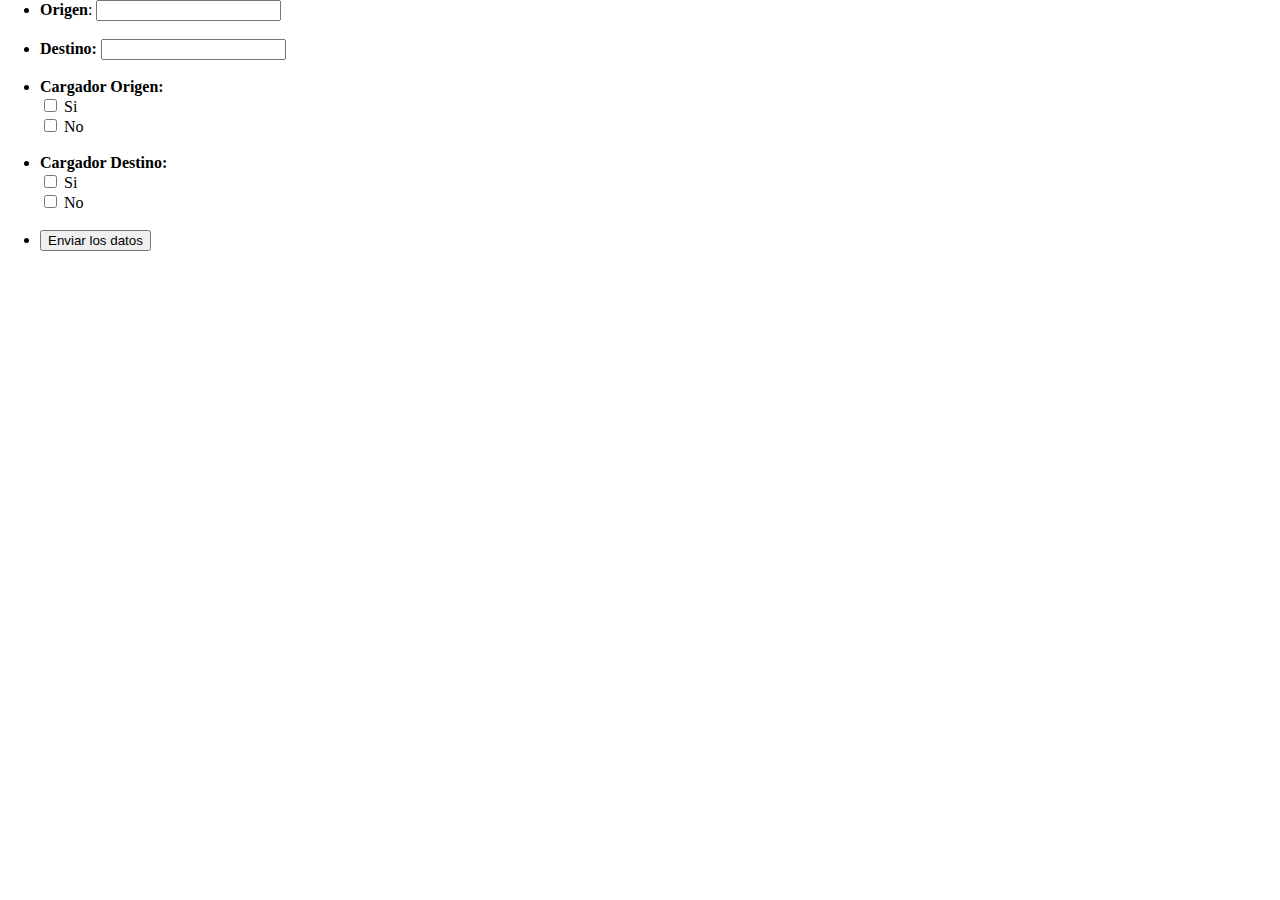
<file: cuestionario.html>
<html lang ="es">
    <head>
    <title>Cuestionario</title>
    <meta charset ="UTF-8"/>
    <meta http-equiv="content-type" content="text/html; charset=UTF-8"/>
    <link rel ="stylesheet" type ="text/css"  href="css/proyecto.css"/>
    <link   
        rel ="icon"
        type = "image/x-icon"
        href = "https://www.upm.es/favicon.ico"
    />


    <form action="/my-handling-form-page" method="post">
        <ul>
          <li>
            <label for="name"><b>Origen</b>:</label>
            <input type="text" id="origen" name="user_origen" />
          </li><br>
          <li>
            <label for="mail"><b>Destino:</b></label>
            <input type="text" id="destino" name="user_destino" />
          </li><br>
          <li>
            <label for="msg"><b>Cargador Origen:</b></label><br>
            <input type="checkbox" name="Si"> Si<br>
            <input type="checkbox" name="No"> No<br>
          </li><br>
          <li>
            <label for="msg"><b>Cargador Destino:</b></label><br>
            <input type="checkbox" name="Si"> Si<br>
            <input type="checkbox" name="No"> No<br>
          </li><br>
          <li class="button">
            <button type="submit">Enviar los datos</button>
          </li>
        </ul>
      </form>

    
    </html>
</file>
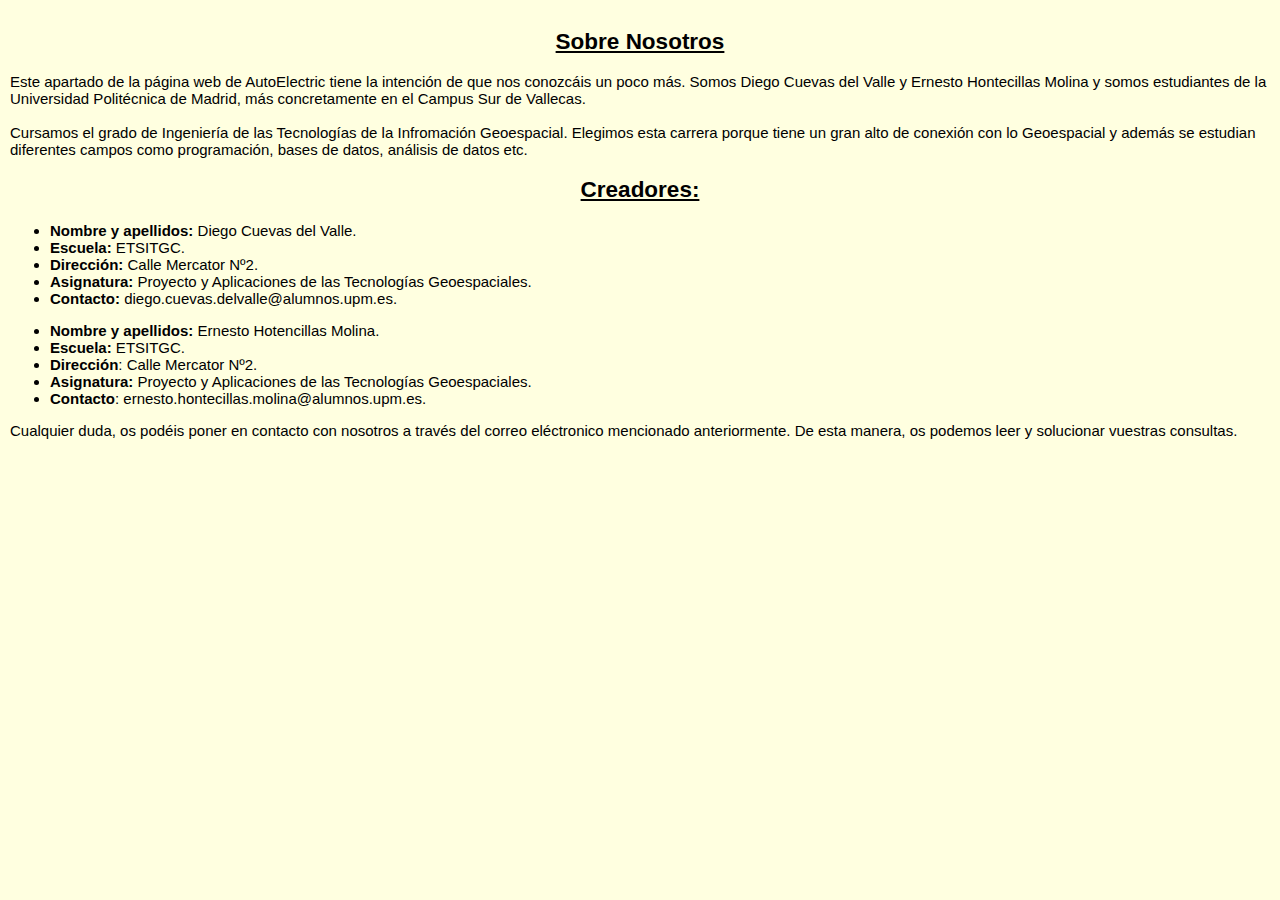
<file: nosotros.html>
<!DOCTYPE HTML PUBLIC "-//wW3C//DTD HTML 4.01//EN" "https://www.w3.org/TR/html4/strict.dtd">
<html lang ="es">
    <head>
    <title>Página de información sobre los creadores</title>
    <meta charset ="UTF-8"/>
    <meta http-equiv="content-type" content="text/html; charset=UTF-8"/>
    <link rel ="stylesheet" type ="text/css"  href="css/nosotros.css"/>
    <link   
        rel ="icon"
        type = "image/x-icon"
        href = "https://www.upm.es/favicon.ico"
    />

    </head>
    <body>

        <div id="us">
    <center>
        <h2><u>Sobre Nosotros</u></h2>
    </center> 
    <p>Este apartado de la página web de AutoElectric tiene la intención de que nos conozcáis un poco más. Somos Diego Cuevas del Valle y Ernesto Hontecillas Molina
        y somos estudiantes de la Universidad Politécnica de Madrid, más concretamente en el Campus Sur de Vallecas.<br><br>
    
        Cursamos el grado de Ingeniería de las Tecnologías de la Infromación Geoespacial. Elegimos esta carrera porque tiene un gran alto de conexión con lo Geoespacial
        y además se estudian diferentes campos como programación, bases de datos, análisis de datos etc.
        <center>
        <h2><u>Creadores:</u></h2>
        </center> 
        <ul>
            <li><b>Nombre y apellidos:</b> Diego Cuevas del Valle. </span></li>
            <li><b>Escuela:</b> ETSITGC.</li>
            <li><b>Dirección:</b> Calle Mercator Nº2.</li>
            <li><b>Asignatura: </b>Proyecto y Aplicaciones de las Tecnologías Geoespaciales.</li>
            <li><b>Contacto: </b>diego.cuevas.delvalle@alumnos.upm.es.</li>
        </ul>
        <ul>
            <li><b>Nombre y apellidos:</b> Ernesto Hotencillas Molina. </span></li>
            <li><b>Escuela:</b> ETSITGC.</li>
            <li><b>Dirección</b>: Calle Mercator Nº2.</li>
            <li><b>Asignatura:</b> Proyecto y Aplicaciones de las Tecnologías Geoespaciales.</li>
            <li><b>Contacto</b>: ernesto.hontecillas.molina@alumnos.upm.es.</li>
        </ul>
        Cualquier duda, os podéis poner en contacto con nosotros a través del correo eléctronico mencionado anteriormente. De esta manera, os podemos leer y solucionar vuestras consultas. 
    </p>
    <br><br>
    <br><br>
    <br><br>
    <br><br>
    <br><br>
    <br><br>
    <br><br>
    <br><br>
    <br><br>
    <br><br>
</div>
</body>
</html>
</file>
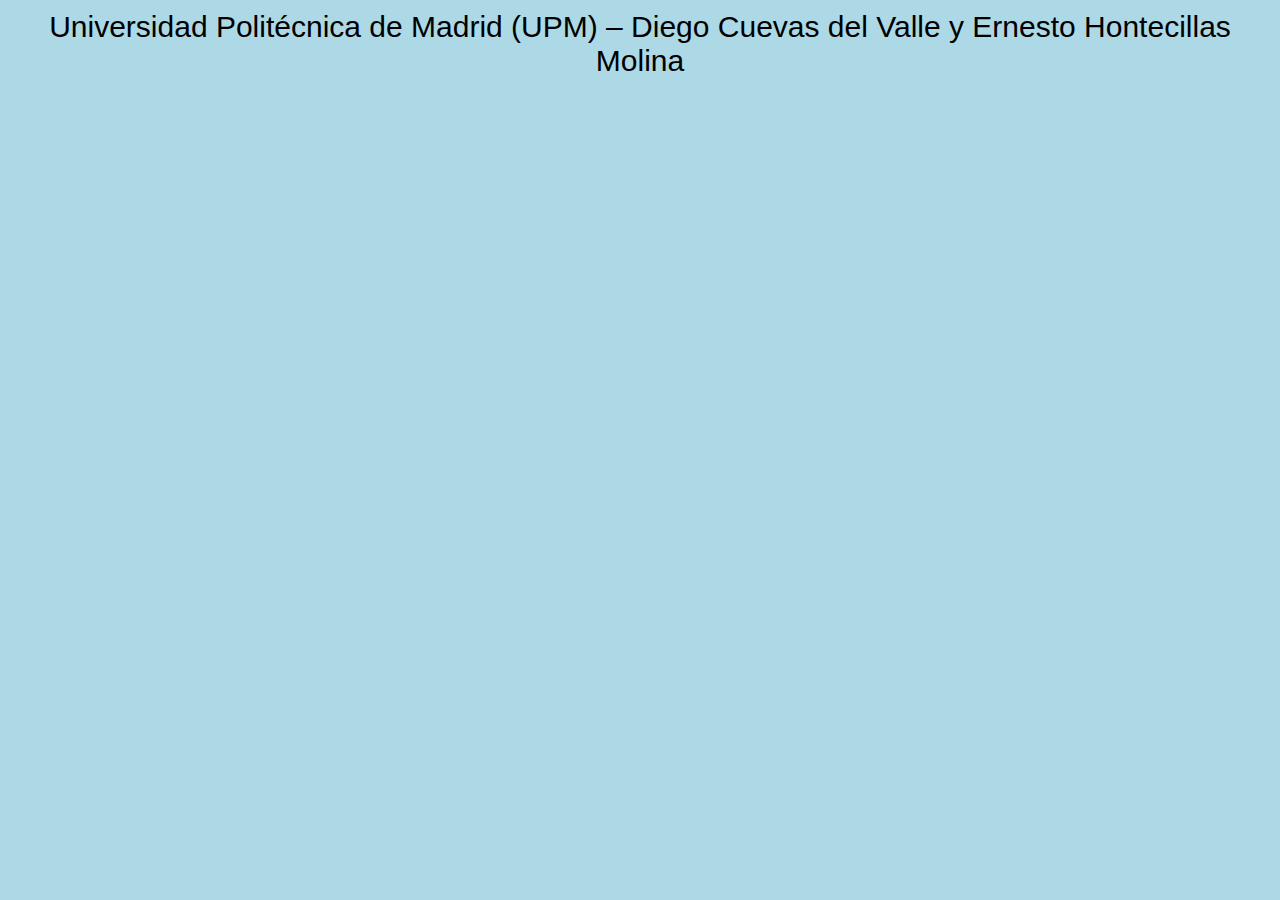
<file: pie.html>
<!DOCTYPE html>
<html>
    <head>
        <title>Pie de Página</title>
        <meta charset ="UTF-8"/>
        <meta http-equiv="content-type" content="text/html; charset=UTF-8"/>
        <link rel ="stylesheet" type ="text/css"  href="css/pie.css"/>
    </head>
    <body>
        <div id="pie">
                <span> Universidad Politécnica de Madrid (UPM) – Diego Cuevas del Valle y Ernesto Hontecillas Molina</span>
        </div>  
    </body>
</html>
</file>
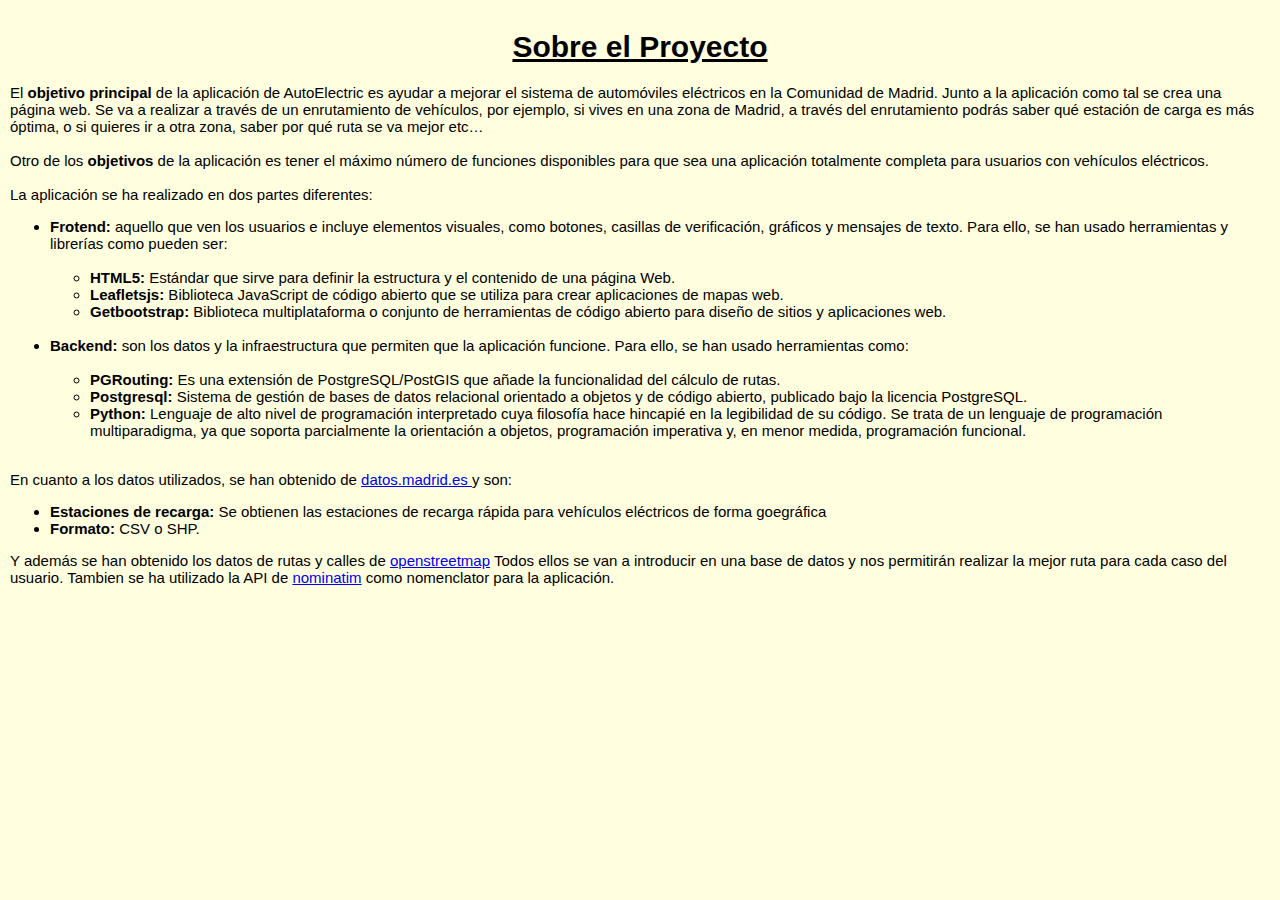
<file: proyecto.html>
<html lang ="es">
    <head>
    <title>Página de información sobre el proyecto</title>
    <meta charset ="UTF-8"/>
    <meta http-equiv="content-type" content="text/html; charset=UTF-8"/>
    <link rel ="stylesheet" type ="text/css"  href="css/proyecto.css"/>
    <link   
        rel ="icon"
        type = "image/x-icon"
        href = "https://www.upm.es/favicon.ico"
    />

    </head>
    <body>
        <div id="text">
    <article class="article">
    <center>
        <h1> <u>Sobre el Proyecto </u></h1>
    </center>
    <p>El <b>objetivo principal</b> de la aplicación de AutoElectric es ayudar a mejorar el sistema de automóviles eléctricos en la Comunidad de Madrid. Junto a la aplicación como tal
        se crea una página web. Se va a realizar a través de un enrutamiento de vehículos, por ejemplo, si vives en una zona de Madrid, a través del enrutamiento podrás saber qué 
        estación de carga es más óptima, o si quieres ir a otra zona, saber por qué ruta se va mejor etc…<br><br>
        Otro de los <b>objetivos</b> de la aplicación es tener el máximo número de funciones disponibles para que sea una aplicación totalmente completa para usuarios con vehículos eléctricos.<br><br>
        La aplicación se ha realizado en dos partes diferentes:
        <ul>
            <li><b>Frotend: </b><span class ="destacado">aquello que ven los usuarios e incluye elementos visuales, como botones, casillas de verificación, gráficos y mensajes de texto. 
            Para ello, se han usado herramientas y librerías como pueden ser: </span> </li><br>
            <ul>
                <li><b>HTML5:</b><span class ="destacado">  Estándar que sirve para definir la estructura y el contenido de una página Web.</span></li>
                <li><b>Leafletsjs:</b> Biblioteca JavaScript de código abierto que se utiliza para crear aplicaciones de mapas web.</li>
                <li><b>Getbootstrap:</b> Biblioteca multiplataforma o conjunto de herramientas de código abierto para diseño de sitios y aplicaciones web.</li>
            </ul> <br>
              
            <li><b>Backend: </b> <span class ="destacado"> son los datos y la infraestructura que permiten que la aplicación funcione. Para ello, se han usado herramientas como: </span></li> <br>
            <ul>
                <li><b>PGRouting:</b><span class ="destacado">  Es una extensión de PostgreSQL/PostGIS que añade la funcionalidad del cálculo de rutas.</span></li>
                <li><b>Postgresql:</b> Sistema de gestión de bases de datos relacional orientado a objetos y de código abierto, publicado bajo la licencia PostgreSQL.</li>
                <li><b>Python:</b> Lenguaje de alto nivel de programación interpretado cuya filosofía hace hincapié en la legibilidad de su código. Se trata de un lenguaje de programación multiparadigma, ya que soporta parcialmente la orientación a objetos, programación imperativa y, en menor medida, programación funcional.</li>
            </ul> <br>
        </ul>
        En cuanto a los datos utilizados, se han obtenido de <a href ="https://datos.madrid.es/portal/site/egob" target = "_blank">datos.madrid.es </a> y son:

            <ul>
                <li><b>Estaciones de recarga: </b><span class ="destacado"> Se obtienen las estaciones de recarga rápida para vehículos eléctricos de forma goegráfica </span></li>
                <li><b>Formato:</b> CSV o SHP.</li>
            </ul>
        
        Y además se han obtenido los datos de rutas y calles de <a href ="https://www.openstreetmap.org/" >openstreetmap</a>

        Todos ellos se van a introducir en una base de datos y nos permitirán realizar la mejor ruta para cada caso del usuario.
        Tambien se ha utilizado la API de <a href="https://nominatim.openstreetmap.org/">nominatim</a> como nomenclator para la aplicación.
            </ul>
    </p>
    
    </article>
</div>
</body>
</html>
</file>
<file: css/proyecto.css>
body, html { margin: 0; padding: 0; height: 100%; }
        #text {
            box-sizing: border-box;
            padding: 10px;
            font-family: Arial, Helvetica, sans-serif;
            font-size: 15px;
        }
       
        #text{
            float: left; 
            height: 100%;
            width: 100%;  
            background: lightyellow;
        }
        @media (max-width: 800px) {
            #text {
                width: 100%; 
                float: none;
            }
        }
</file>
<file: css/nosotros.css>
body, html { margin: 0; padding: 0; height: 100%; }
        #us {
            box-sizing: border-box;
            padding: 10px;
            font-family: Arial, Helvetica, sans-serif;
            font-size: 15px;
        }
       
        #us{
            float: left; 
            height: 100%;
            width: 100%; 
            background: lightyellow;
        }
        @media (max-width: 800px) {
            #us {
                width: 100%; 
                float: none;
            }
        }
</file>
<file: css/pie.css>
body, html { margin: 0; padding: 0; height: 100%; }
        #pie {
            box-sizing: border-box;
            padding: 10px;
            font-family: Arial, Helvetica, sans-serif;
            font-size: 30px;
        }

        #pie{
            float: left; 
            height: 100%;
            width: 100%;  
            background: lightblue;
            color: black;
            display: block;
            font-size: 30px;
            text-align: center;
        }
        @media (max-width: 800px) {
            #pie {
                width: 100%; 
                float: none;
            }
        }
</file>
